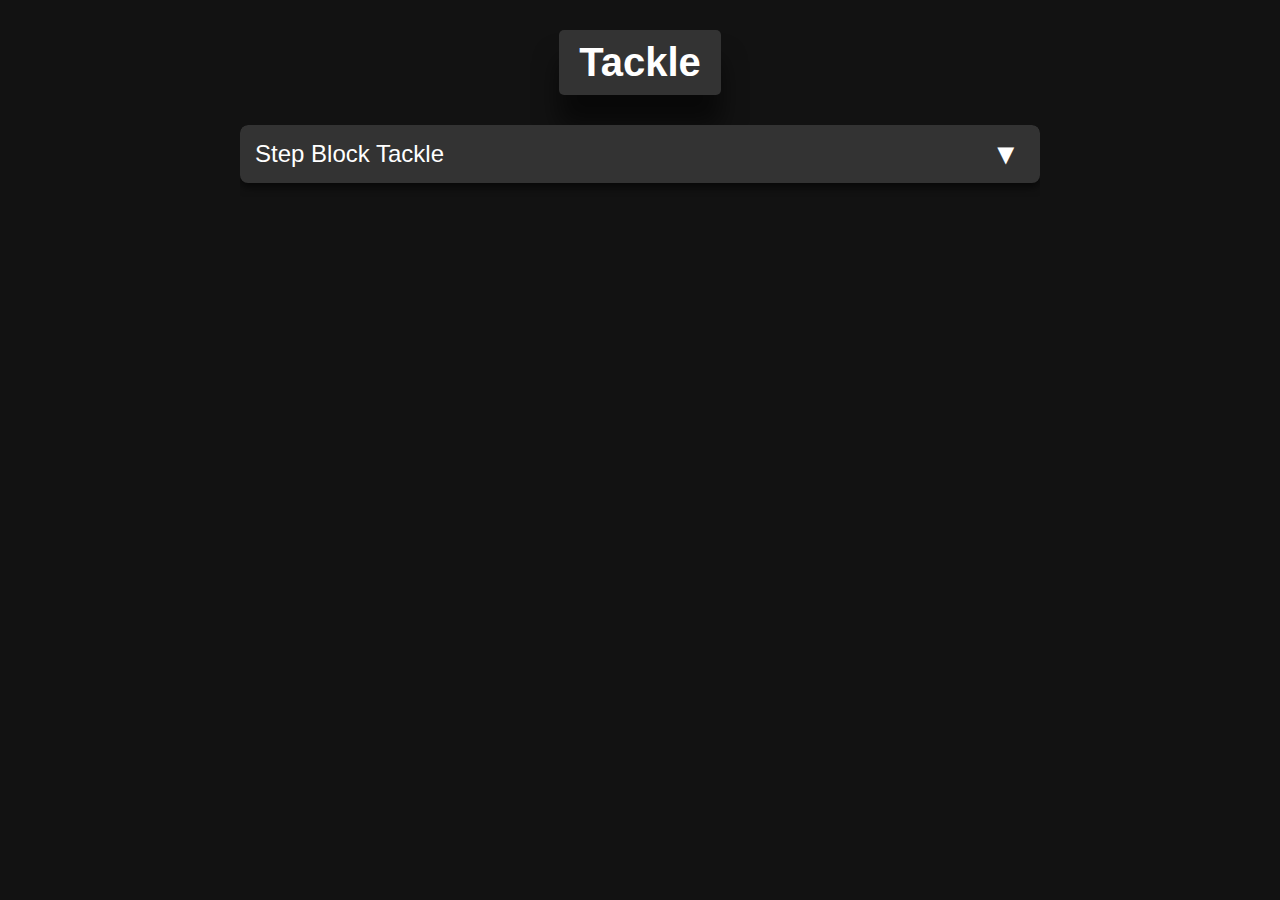
<file: html/rugby/tackle.html>
<!DOCTYPE html>
<html lang="en">
<head>
    <meta charset="UTF-8">
    <meta name="viewport" content="width=device-width, initial-scale=1.0">
    <title>Tackle</title>
    <link rel="stylesheet" href="../../css/rugby/tackle.css"> <!-- Link to the new CSS file -->
    <script src="../../js/tackle.js" defer></script> <!-- Link to the JavaScript file -->
</head>
<body>
    <div class="content">
        <h1>Tackle</h1> <!-- Display "Tackle" -->

        <!-- Accordion Section for Step Block Tackle -->
        <div class="accordion">
            <button class="accordion-button">Step Block Tackle</button>
            <div class="accordion-content">
                <div class="tutorial">
                    <h2>The Knee Lock Tackle Technique</h2>
                    <p>Master the "Knee Lock Tackle" and elevate your game to new heights. With this technique, you’ll dominate the field with precision and control.</p>
                    
                    <section class="section">
                        <h3>1. Read the Opponent</h3>
                        <ul>
                            <li><strong>Anticipate Moves:</strong> Observe their patterns to predict their next move. Sharpen your instincts to stay ahead of the game.</li>
                            <li><strong>Smart Positioning:</strong> Position yourself wisely in their path. A low, balanced stance will keep you agile and ready for anything.</li>
                        </ul>
                    </section>

                    <section class="section">
                        <h3>2. Initiate Contact</h3>
                        <ul>
                            <li><strong>Low Shoulder Approach:</strong> Engage with a powerful, low shoulder. Aim for their midsection or thighs to break their momentum.</li>
                            <li><strong>Knee Pressure:</strong> Use your knee to press against their lower leg. This crucial move will limit their movement and give you control.</li>
                        </ul>
                    </section>

                    <section class="section">
                        <h3>3. Lock and Drive</h3>
                        <ul>
                            <li><strong>Leg Lock:</strong> Secure their leg with your knee. Your control here will force them to the ground.</li>
                            <li><strong>Drive Forward:</strong> Channel your momentum into the tackle. This is where your strength and technique shine.</li>
                        </ul>
                    </section>

                    <section class="section">
                        <h3>4. Wrap and Secure</h3>
                        <ul>
                            <li><strong>Wrap Around:</strong> Complete the tackle by wrapping your arms around their lower body.</i>
                            <li><strong>Secure the Tackle:</strong> Continue driving through. Your dominance will be evident as you bring them down.</li>
                        </ul>
                    </section>
                </div>
            </div>
        </div>
    </div>
</body>
</html>
</file>
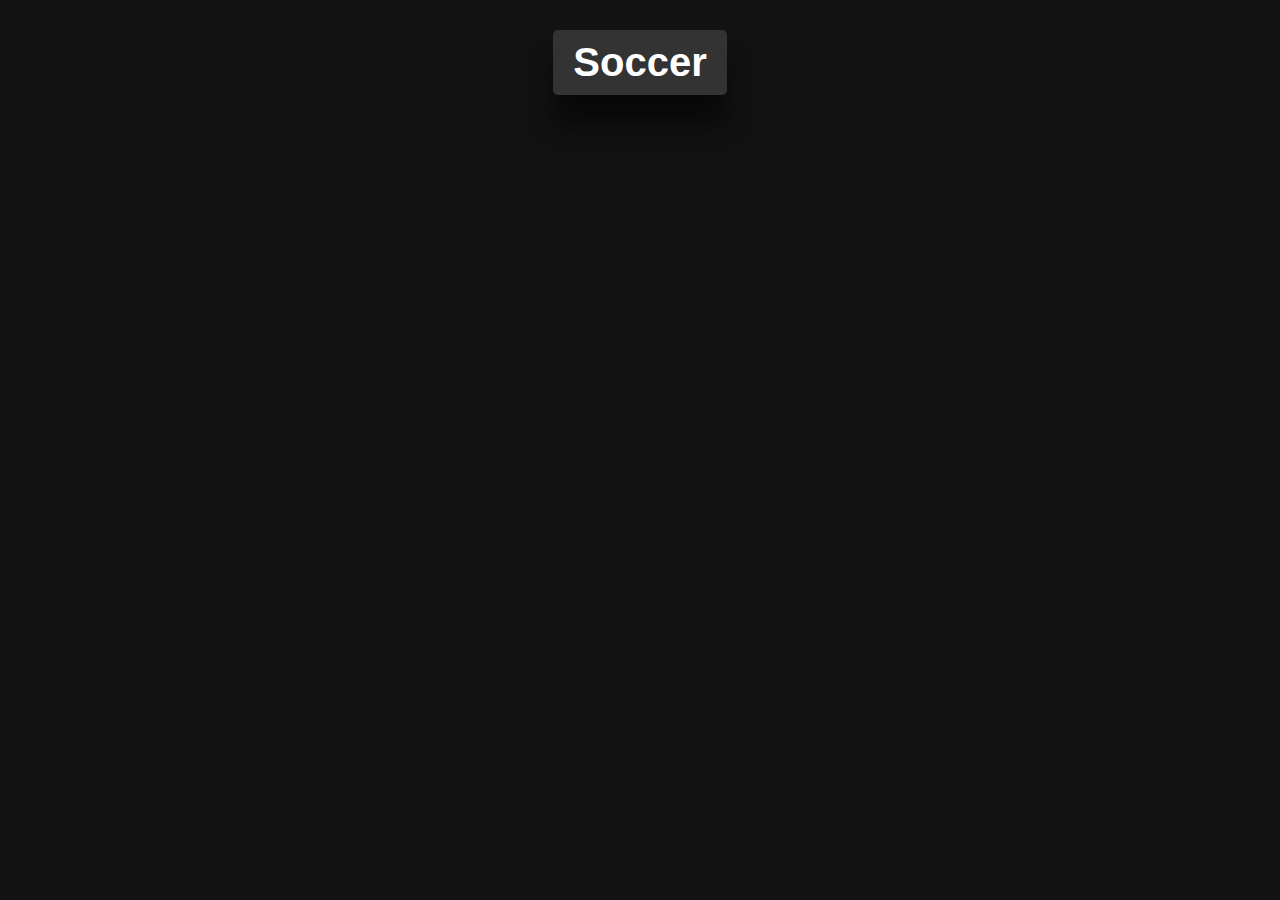
<file: html/soccer/soccer.html>
<!DOCTYPE html>
<html lang="en">
<head>
    <meta charset="UTF-8">
    <meta name="viewport" content="width=device-width, initial-scale=1.0">
    <title>Soccer</title>
    <link rel="stylesheet" href="../../css/soccer/soccer.css"> <!-- Link to the CSS file for Soccer -->
</head>
<body>
    <div class="content">
        <h1>Soccer</h1> <!-- Display "Soccer" -->
    </div>
</body>
</html>
</file>
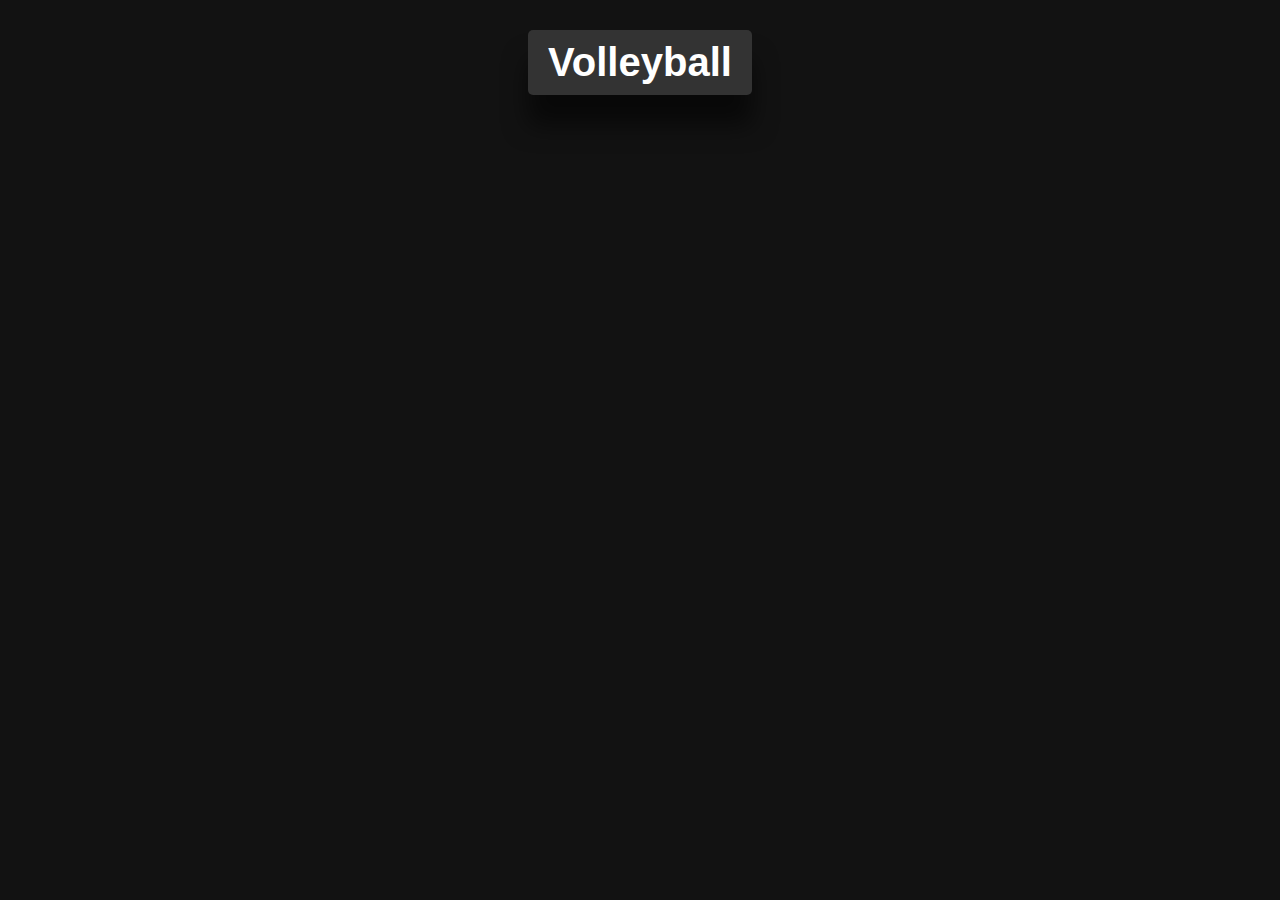
<file: html/volleyball/volleyball.html>
<!DOCTYPE html>
<html lang="en">
<head>
    <meta charset="UTF-8">
    <meta name="viewport" content="width=device-width, initial-scale=1.0">
    <title>Volleyball</title>
    <link rel="stylesheet" href="../../css/volleyball/volleyball.css"> <!-- Link to the CSS file for Volleyball -->
</head>
<body>
    <div class="content">
        <h1>Volleyball</h1> <!-- Display "Volleyball" -->
    </div>
</body>
</html>
</file>
<file: css/rugby/tackle.css>
/* tackle.css */

body {
    margin: 0;
    padding: 0;
    font-family: Arial, sans-serif;
    background-color: #121212; /* Dark background color */
    background-image: url('https://www.transparenttextures.com/patterns/3px-tile.png'); /* Background texture */
    background-size: 100px 100px; /* Resize the background texture */
    background-repeat: repeat; /* Repeat the texture */
    background-attachment: fixed; /* Fixed background for smooth scrolling */
    color: #f0f0f0; /* Light text color */
}

.content {
    text-align: center;
    padding: 30px;
}

h1 {
    font-size: 2.5em;
    margin: 0;
    padding: 10px 20px;
    background-color: #333333;
    color: #ffffff;
    border-radius: 5px;
    display: inline-block;
    box-shadow: 0 30px 25px rgba(0, 0, 0, 0.541);
}

/* Accordion styles */
.accordion {
    max-width: 800px;
    margin: 30px auto;
    border-radius: 8px;
    overflow: hidden;
}

.accordion-button {
    background-color: #333;
    color: #fff;
    cursor: pointer;
    padding: 15px;
    border: none;
    text-align: left;
    outline: none;
    font-size: 1.5em;
    width: 100%;
    border-radius: 8px;
    transition: background-color 0.3s, transform 0.3s;
    position: relative;
    box-shadow: 0 4px 8px rgba(0, 0, 0, 0.6);
}

.accordion-button::after {
    content: '\25BC'; /* Unicode down arrow */
    font-size: 1.2em;
    position: absolute;
    right: 20px;
    top: 50%;
    transform: translateY(-50%);
    transition: transform 0.3s;
}

.accordion-button.active::after {
    transform: translateY(-50%) rotate(-180deg); /* Up arrow when active */
}

.accordion-button:hover {
    background-color: #444;
    transform: scale(1.02); /* Slight zoom effect on hover */
}

.accordion-content {
    display: block;
    background-color: #333;
    padding: 20px;
    border-top: 2px solid #444;
    border-radius: 0 0 8px 8px;
    transition: max-height 0.5s ease, opacity 0.5s ease;
    max-height: 0;
    opacity: 0;
    overflow: hidden;
}

.accordion-content.show {
    max-height: 1000px; /* Adjusted for content height */
    opacity: 1;
}

/* Tutorial styles */
.tutorial {
    color: #e0e0e0; /* Slightly lighter text color */
}

.tutorial h2 {
    font-size: 2.5em;
    margin-bottom: 20px;
    color: #ff9800; /* Orange text color for main title */
    text-shadow: 1px 1px 4px rgba(0, 0, 0, 0.8);
    background: linear-gradient(90deg, #ff5722, #ff9800);
    -webkit-background-clip: text;
    -webkit-text-fill-color: transparent;
    border-bottom: 3px solid #ff5722;
    padding-bottom: 10px;
    display: inline-block;
    font-family: 'Bebas Neue', sans-serif; /* Bold and eye-catching font */
}

.tutorial h3 {
    font-size: 1.5em;
    margin-bottom: 15px;
    color: #ff5722; /* Bright, appealing color for step titles */
    font-family: 'Lora', serif; /* Elegant and readable font */
    text-transform: uppercase; /* Uppercase for emphasis */
    letter-spacing: 1px; /* Slight spacing for readability */
    background: rgba(255, 87, 34, 0.1);
    border-left: 5px solid #ff5722;
    padding-left: 10px;
    border-radius: 4px;
    display: inline-block;
    transition: background 0.3s, color 0.3s;
}

.tutorial h3:hover {
    background: rgba(255, 87, 34, 0.2);
    color: #ffffff; /* Change color on hover for better contrast */
}

.tutorial ul {
    list-style-type: none;
    padding: 0;
    margin: 0;
}

.tutorial li {
    background: #444;
    padding: 10px;
    border-radius: 5px;
    margin-bottom: 10px;
    transition: background 0.3s, transform 0.3s;
    box-shadow: 0 2px 5px rgba(0, 0, 0, 0.6);
}

.tutorial li:hover {
    background: #555;
    transform: translateX(5px);
}

.tutorial p {
    line-height: 1.6;
    font-size: 1.2em;
    margin-bottom: 20px;
    color: #ddd;
    background: rgba(0, 0, 0, 0.6);
    border-radius: 8px;
    padding: 15px;
}
</file>
<file: css/soccer/soccer.css>
/* soccer.css */
body {
    margin: 0;
    padding: 0;
    font-family: Arial, sans-serif;
    background-color: #121212; /* Dark background color */
    background-image: url('https://www.transparenttextures.com/patterns/3px-tile.png'); /* Use the 3px tile texture */
    background-size: 100px 100px; /* Resize the background texture */
    background-repeat: repeat; /* Repeat the texture to cover the whole page */
    background-attachment: fixed; /* Fixed background for smooth scrolling */
    color: #f0f0f0; /* Light text color for contrast */
}

.content {
    text-align: center;
    padding: 30px;
}

h1 {
    font-size: 2.5em; /* Header font size */
    margin: 0;
    padding: 10px 20px;
    background-color: #333333; /* Dark background color for the header */
    color: #ffffff; /* White text color for contrast */
    border-radius: 5px; /* Slightly rounded corners */
    display: inline-block; /* Shrink wrap the element to the text */
    box-shadow: 0 30px 25px rgba(0, 0, 0, 0.541); /* Pronounced shadow for depth */
}
</file>
<file: css/volleyball/volleyball.css>
/* volleyball.css */
body {
    margin: 0;
    padding: 0;
    font-family: Arial, sans-serif;
    background-color: #121212; /* Dark background color */
    background-image: url('https://www.transparenttextures.com/patterns/3px-tile.png'); /* Use the 3px tile texture */
    background-size: 100px 100px; /* Resize the background texture */
    background-repeat: repeat; /* Repeat the texture to cover the whole page */
    background-attachment: fixed; /* Fixed background for smooth scrolling */
    color: #f0f0f0; /* Light text color for contrast */
}

.content {
    text-align: center;
    padding: 30px;
}

h1 {
    font-size: 2.5em; /* Header font size */
    margin: 0;
    padding: 10px 20px;
    background-color: #333333; /* Dark background color for the header */
    color: #ffffff; /* White text color for contrast */
    border-radius: 5px; /* Slightly rounded corners */
    display: inline-block; /* Shrink wrap the element to the text */
    box-shadow: 0 30px 25px rgba(0, 0, 0, 0.541); /* Pronounced shadow for depth */
}
</file>
